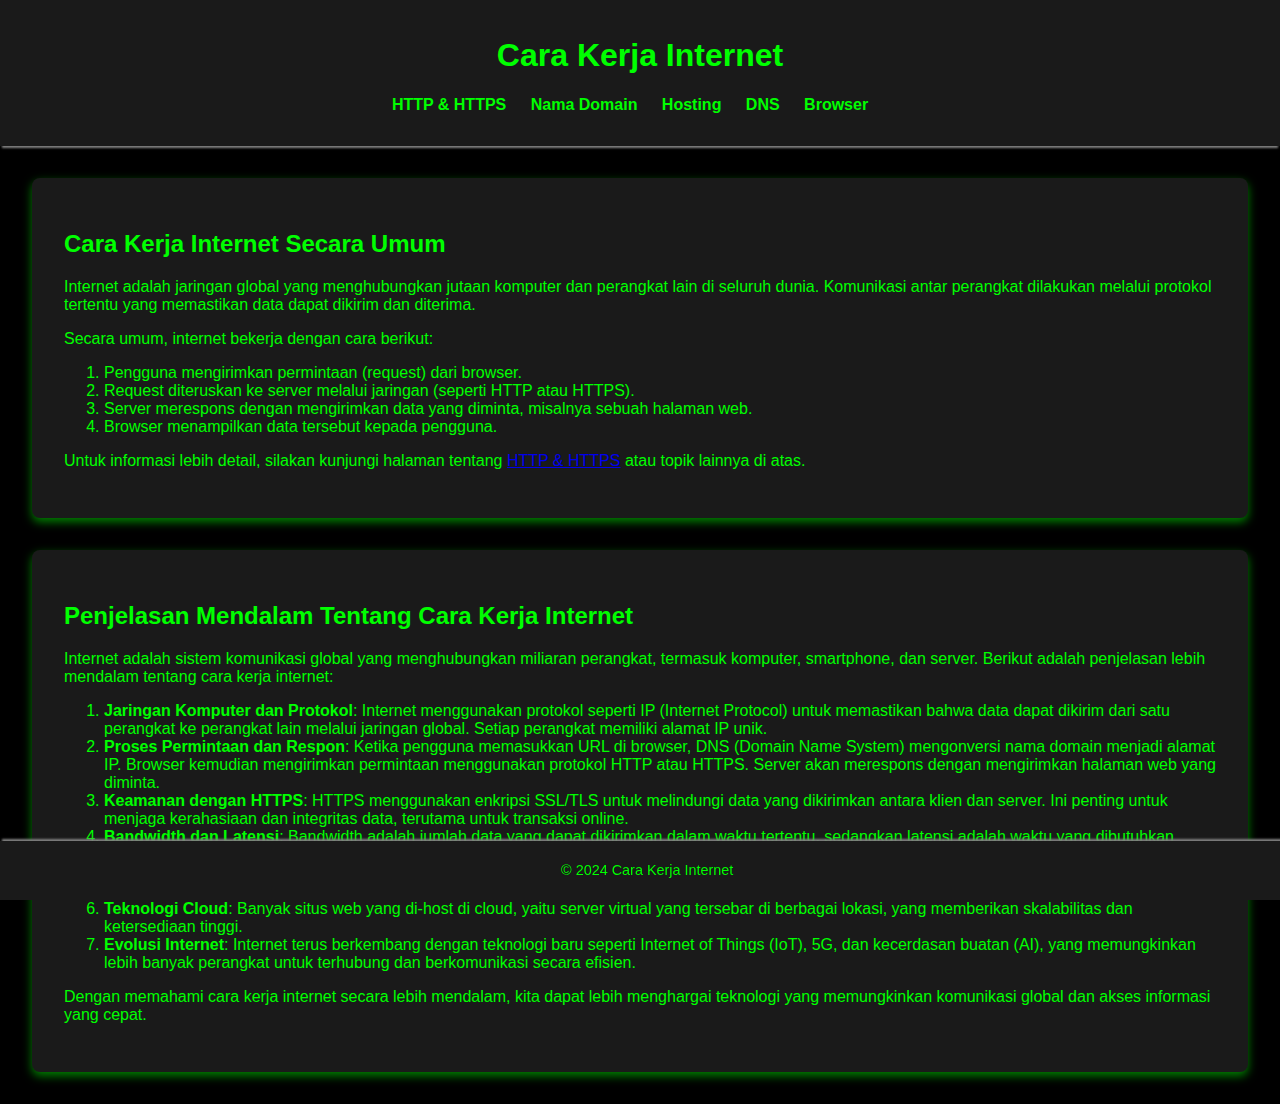
<file: index.html>
<!DOCTYPE html>
<html lang="id">
<head>
    <meta charset="UTF-8">
    <meta name="viewport" content="width=device-width, initial-scale=1.0">
    <title>Cara Kerja Internet</title>
    <link rel="stylesheet" href="styles.css">
</head>
<body>
    <header>
        <h1>Cara Kerja Internet</h1>
        <nav>
            <ul>
                <li><a href="http_https.html">HTTP & HTTPS</a></li>
                <li><a href="domain.html">Nama Domain</a></li>
                <li><a href="hosting.html">Hosting</a></li>
                <li><a href="dns.html">DNS</a></li>
                <li><a href="browser.html">Browser</a></li>
            </ul>
        </nav>
    </header>

    <section>
        <h2>Cara Kerja Internet Secara Umum</h2>
        <p>Internet adalah jaringan global yang menghubungkan jutaan komputer dan perangkat lain di seluruh dunia. Komunikasi antar perangkat dilakukan melalui protokol tertentu yang memastikan data dapat dikirim dan diterima.</p>
        <p>Secara umum, internet bekerja dengan cara berikut:</p>
        <ol>
            <li>Pengguna mengirimkan permintaan (request) dari browser.</li>
            <li>Request diteruskan ke server melalui jaringan (seperti HTTP atau HTTPS).</li>
            <li>Server merespons dengan mengirimkan data yang diminta, misalnya sebuah halaman web.</li>
            <li>Browser menampilkan data tersebut kepada pengguna.</li>
        </ol>
        <p>Untuk informasi lebih detail, silakan kunjungi halaman tentang <a href="http_https.html">HTTP & HTTPS</a> atau topik lainnya di atas.</p>
    </section>

    <section>
        <h2>Penjelasan Mendalam Tentang Cara Kerja Internet</h2>
        <p>Internet adalah sistem komunikasi global yang menghubungkan miliaran perangkat, termasuk komputer, smartphone, dan server. Berikut adalah penjelasan lebih mendalam tentang cara kerja internet:</p>
        <ol>
            <li><strong>Jaringan Komputer dan Protokol</strong>: Internet menggunakan protokol seperti IP (Internet Protocol) untuk memastikan bahwa data dapat dikirim dari satu perangkat ke perangkat lain melalui jaringan global. Setiap perangkat memiliki alamat IP unik.</li>
            <li><strong>Proses Permintaan dan Respon</strong>: Ketika pengguna memasukkan URL di browser, DNS (Domain Name System) mengonversi nama domain menjadi alamat IP. Browser kemudian mengirimkan permintaan menggunakan protokol HTTP atau HTTPS. Server akan merespons dengan mengirimkan halaman web yang diminta.</li>
            <li><strong>Keamanan dengan HTTPS</strong>: HTTPS menggunakan enkripsi SSL/TLS untuk melindungi data yang dikirimkan antara klien dan server. Ini penting untuk menjaga kerahasiaan dan integritas data, terutama untuk transaksi online.</li>
            <li><strong>Bandwidth dan Latensi</strong>: Bandwidth adalah jumlah data yang dapat dikirimkan dalam waktu tertentu, sedangkan latensi adalah waktu yang dibutuhkan untuk data berpindah dari klien ke server. Keduanya berpengaruh pada kecepatan akses internet.</li>
            <li><strong>Caching dan CDN</strong>: Caching menyimpan data sementara untuk mempercepat akses pengguna, sedangkan CDN (Content Delivery Network) menggunakan jaringan server yang tersebar secara geografis untuk mengirimkan konten lebih cepat berdasarkan lokasi pengguna.</li>
            <li><strong>Teknologi Cloud</strong>: Banyak situs web yang di-host di cloud, yaitu server virtual yang tersebar di berbagai lokasi, yang memberikan skalabilitas dan ketersediaan tinggi.</li>
            <li><strong>Evolusi Internet</strong>: Internet terus berkembang dengan teknologi baru seperti Internet of Things (IoT), 5G, dan kecerdasan buatan (AI), yang memungkinkan lebih banyak perangkat untuk terhubung dan berkomunikasi secara efisien.</li>
        </ol>
        <p>Dengan memahami cara kerja internet secara lebih mendalam, kita dapat lebih menghargai teknologi yang memungkinkan komunikasi global dan akses informasi yang cepat.</p>
    </section>

    <footer>
        <p>&copy; 2024 Cara Kerja Internet</p>
    </footer>
</body>
</html>
</file>
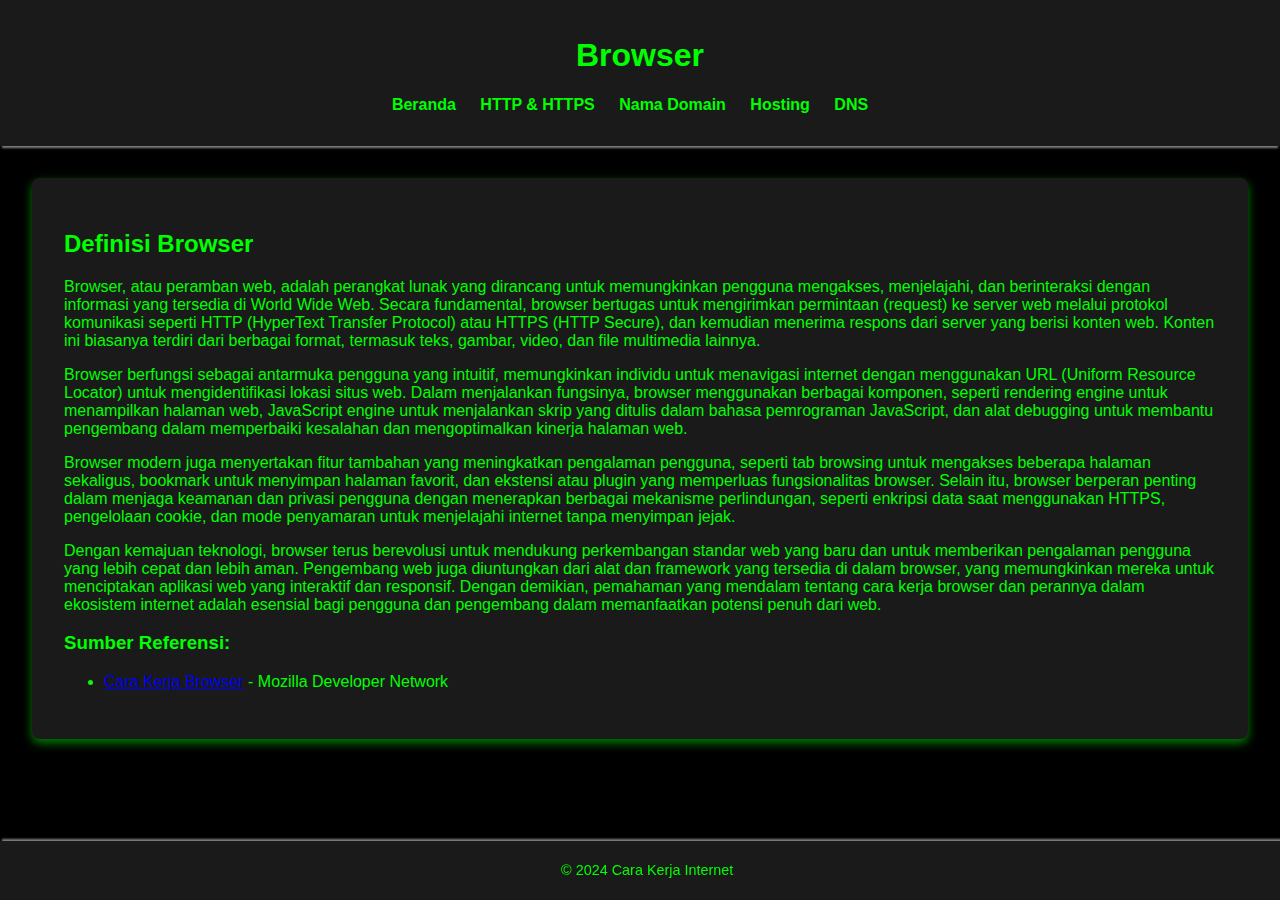
<file: browser.html>
<!DOCTYPE html>
<html lang="id">
<head>
    <meta charset="UTF-8">
    <meta name="viewport" content="width=device-width, initial-scale=1.0">
    <title>Browser</title>
    <link rel="stylesheet" href="styles.css">
</head>
<body>
    <header>
        <h1>Browser</h1>
        <nav>
            <ul>
                <li><a href="index.html">Beranda</a></li>
                <li><a href="http_https.html">HTTP & HTTPS</a></li>
                <li><a href="domain.html">Nama Domain</a></li>
                <li><a href="hosting.html">Hosting</a></li>
                <li><a href="dns.html">DNS</a></li>
            </ul>
        </nav>
    </header>

    <section>
        <h2>Definisi Browser</h2>
        <p>Browser, atau peramban web, adalah perangkat lunak yang dirancang untuk memungkinkan pengguna mengakses, menjelajahi, dan berinteraksi dengan informasi yang tersedia di World Wide Web. Secara fundamental, browser bertugas untuk mengirimkan permintaan (request) ke server web melalui protokol komunikasi seperti HTTP (HyperText Transfer Protocol) atau HTTPS (HTTP Secure), dan kemudian menerima respons dari server yang berisi konten web. Konten ini biasanya terdiri dari berbagai format, termasuk teks, gambar, video, dan file multimedia lainnya.</p>

        <p>Browser berfungsi sebagai antarmuka pengguna yang intuitif, memungkinkan individu untuk menavigasi internet dengan menggunakan URL (Uniform Resource Locator) untuk mengidentifikasi lokasi situs web. Dalam menjalankan fungsinya, browser menggunakan berbagai komponen, seperti rendering engine untuk menampilkan halaman web, JavaScript engine untuk menjalankan skrip yang ditulis dalam bahasa pemrograman JavaScript, dan alat debugging untuk membantu pengembang dalam memperbaiki kesalahan dan mengoptimalkan kinerja halaman web.</p>

        <p>Browser modern juga menyertakan fitur tambahan yang meningkatkan pengalaman pengguna, seperti tab browsing untuk mengakses beberapa halaman sekaligus, bookmark untuk menyimpan halaman favorit, dan ekstensi atau plugin yang memperluas fungsionalitas browser. Selain itu, browser berperan penting dalam menjaga keamanan dan privasi pengguna dengan menerapkan berbagai mekanisme perlindungan, seperti enkripsi data saat menggunakan HTTPS, pengelolaan cookie, dan mode penyamaran untuk menjelajahi internet tanpa menyimpan jejak.</p>

        <p>Dengan kemajuan teknologi, browser terus berevolusi untuk mendukung perkembangan standar web yang baru dan untuk memberikan pengalaman pengguna yang lebih cepat dan lebih aman. Pengembang web juga diuntungkan dari alat dan framework yang tersedia di dalam browser, yang memungkinkan mereka untuk menciptakan aplikasi web yang interaktif dan responsif. Dengan demikian, pemahaman yang mendalam tentang cara kerja browser dan perannya dalam ekosistem internet adalah esensial bagi pengguna dan pengembang dalam memanfaatkan potensi penuh dari web.</p>

        <h3>Sumber Referensi:</h3>
        <ul>
            <li><a href="https://developer.mozilla.org/en-US/docs/Learn/Common_questions/How_does_a_browser_work">Cara Kerja Browser</a> - Mozilla Developer Network</li>
        </ul>
    </section>

    <footer>
        <p>&copy; 2024 Cara Kerja Internet</p>
    </footer>
</body>
</html>
</file>
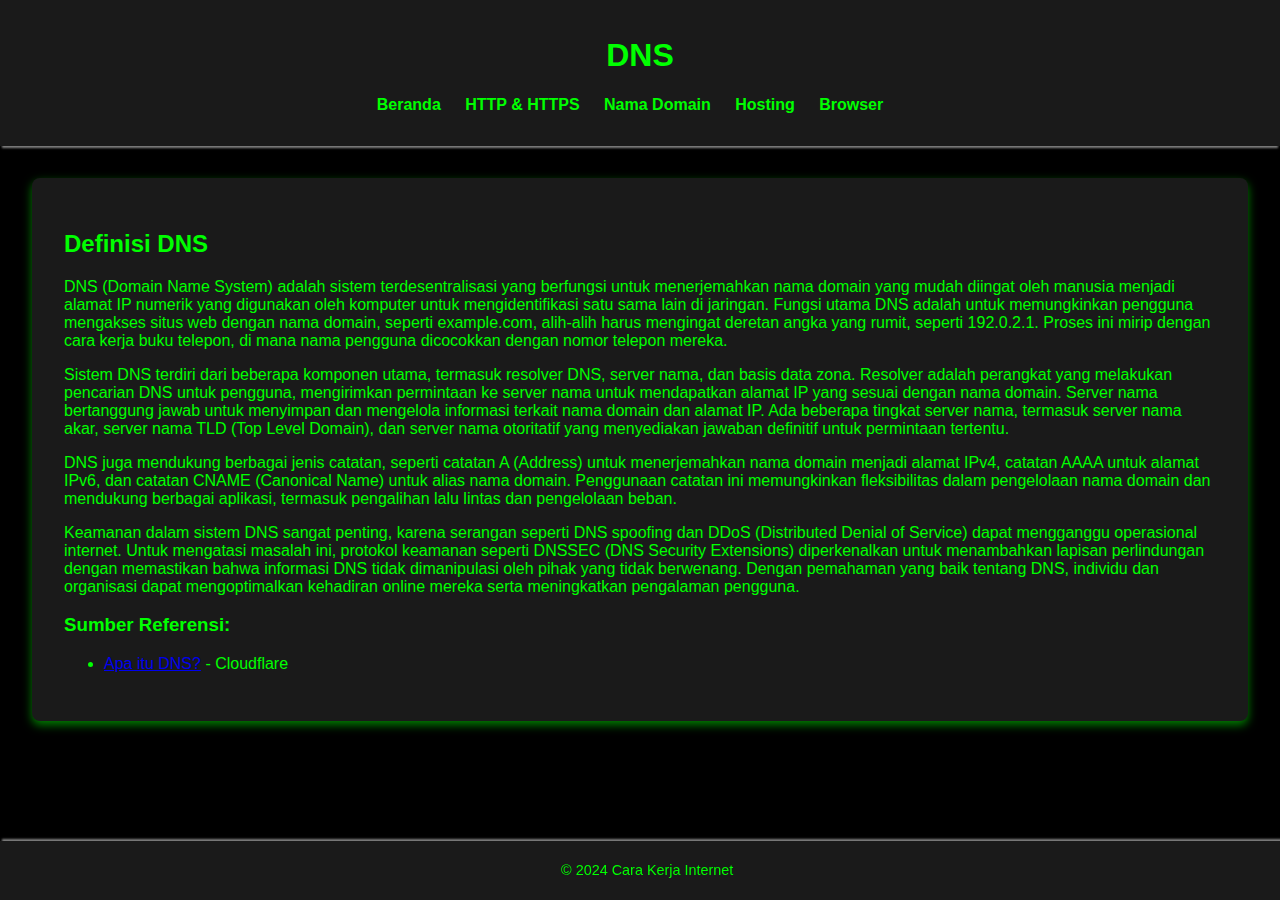
<file: dns.html>
<!DOCTYPE html>
<html lang="id">
<head>
    <meta charset="UTF-8">
    <meta name="viewport" content="width=device-width, initial-scale=1.0">
    <title>DNS</title>
    <link rel="stylesheet" href="styles.css">
</head>
<body>
    <header>
        <h1>DNS</h1>
        <nav>
            <ul>
                <li><a href="index.html">Beranda</a></li>
                <li><a href="http_https.html">HTTP & HTTPS</a></li>
                <li><a href="domain.html">Nama Domain</a></li>
                <li><a href="hosting.html">Hosting</a></li>
                <li><a href="browser.html">Browser</a></li>
            </ul>
        </nav>
    </header>

    <section>
        <h2>Definisi DNS</h2>
        <p>DNS (Domain Name System) adalah sistem terdesentralisasi yang berfungsi untuk menerjemahkan nama domain yang mudah diingat oleh manusia menjadi alamat IP numerik yang digunakan oleh komputer untuk mengidentifikasi satu sama lain di jaringan. Fungsi utama DNS adalah untuk memungkinkan pengguna mengakses situs web dengan nama domain, seperti example.com, alih-alih harus mengingat deretan angka yang rumit, seperti 192.0.2.1. Proses ini mirip dengan cara kerja buku telepon, di mana nama pengguna dicocokkan dengan nomor telepon mereka.</p>

        <p>Sistem DNS terdiri dari beberapa komponen utama, termasuk resolver DNS, server nama, dan basis data zona. Resolver adalah perangkat yang melakukan pencarian DNS untuk pengguna, mengirimkan permintaan ke server nama untuk mendapatkan alamat IP yang sesuai dengan nama domain. Server nama bertanggung jawab untuk menyimpan dan mengelola informasi terkait nama domain dan alamat IP. Ada beberapa tingkat server nama, termasuk server nama akar, server nama TLD (Top Level Domain), dan server nama otoritatif yang menyediakan jawaban definitif untuk permintaan tertentu.</p>

        <p>DNS juga mendukung berbagai jenis catatan, seperti catatan A (Address) untuk menerjemahkan nama domain menjadi alamat IPv4, catatan AAAA untuk alamat IPv6, dan catatan CNAME (Canonical Name) untuk alias nama domain. Penggunaan catatan ini memungkinkan fleksibilitas dalam pengelolaan nama domain dan mendukung berbagai aplikasi, termasuk pengalihan lalu lintas dan pengelolaan beban.</p>

        <p>Keamanan dalam sistem DNS sangat penting, karena serangan seperti DNS spoofing dan DDoS (Distributed Denial of Service) dapat mengganggu operasional internet. Untuk mengatasi masalah ini, protokol keamanan seperti DNSSEC (DNS Security Extensions) diperkenalkan untuk menambahkan lapisan perlindungan dengan memastikan bahwa informasi DNS tidak dimanipulasi oleh pihak yang tidak berwenang. Dengan pemahaman yang baik tentang DNS, individu dan organisasi dapat mengoptimalkan kehadiran online mereka serta meningkatkan pengalaman pengguna.</p>

        <h3>Sumber Referensi:</h3>
        <ul>
            <li><a href="https://www.cloudflare.com/learning/dns/what-is-dns/">Apa itu DNS?</a> - Cloudflare</li>
        </ul>
    </section>

    <footer>
        <p>&copy; 2024 Cara Kerja Internet</p>
    </footer>
</body>
</html>
</file>
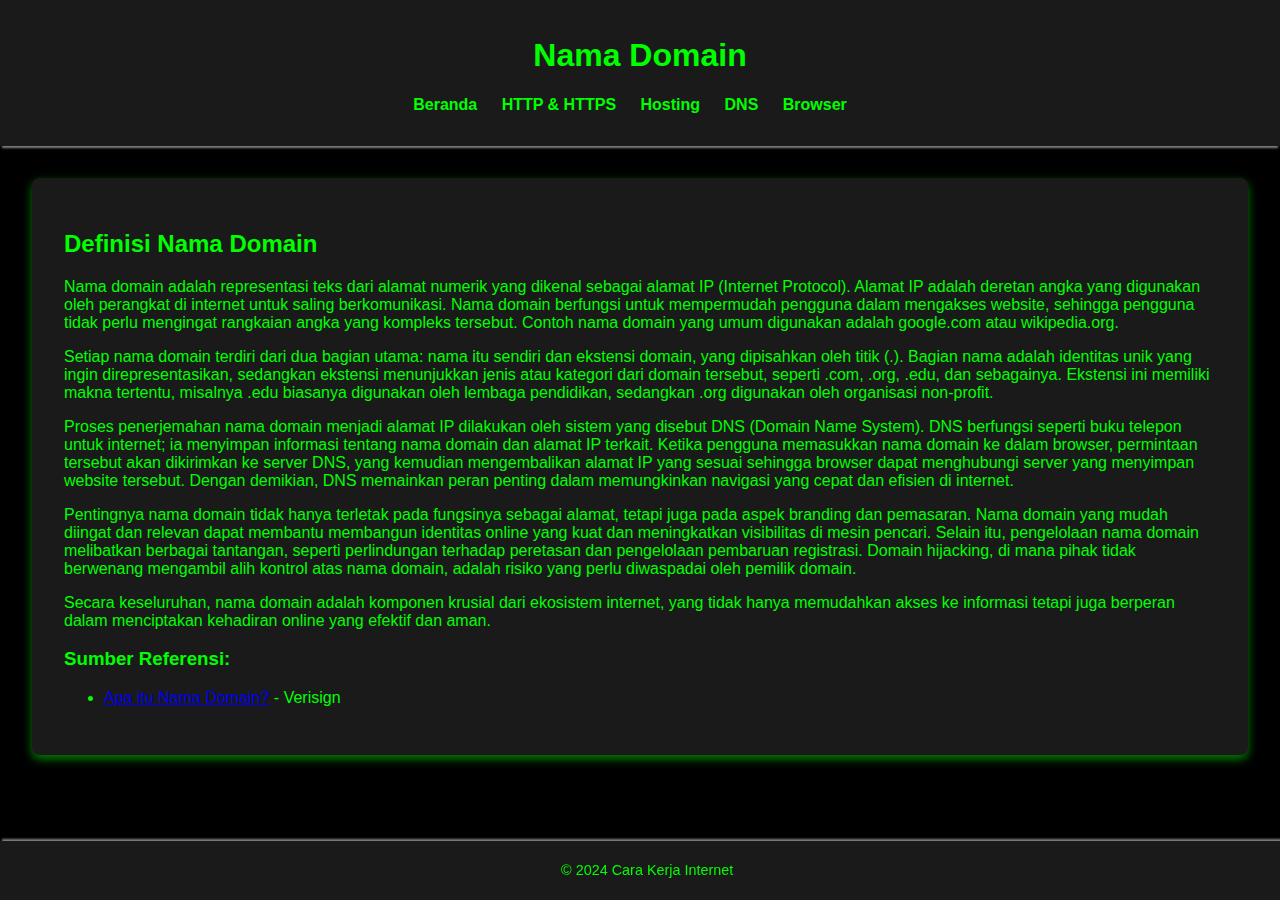
<file: domain.html>
<!DOCTYPE html>
<html lang="id">
<head>
    <meta charset="UTF-8">
    <meta name="viewport" content="width=device-width, initial-scale=1.0">
    <title>Nama Domain</title>
    <link rel="stylesheet" href="styles.css">
</head>
<body>
    <header>
        <h1>Nama Domain</h1>
        <nav>
            <ul>
                <li><a href="index.html">Beranda</a></li>
                <li><a href="http_https.html">HTTP & HTTPS</a></li>
                <li><a href="hosting.html">Hosting</a></li>
                <li><a href="dns.html">DNS</a></li>
                <li><a href="browser.html">Browser</a></li>
            </ul>
        </nav>
    </header>

    <section>
        <h2>Definisi Nama Domain</h2>
        <p>Nama domain adalah representasi teks dari alamat numerik yang dikenal sebagai alamat IP (Internet Protocol). Alamat IP adalah deretan angka yang digunakan oleh perangkat di internet untuk saling berkomunikasi. Nama domain berfungsi untuk mempermudah pengguna dalam mengakses website, sehingga pengguna tidak perlu mengingat rangkaian angka yang kompleks tersebut. Contoh nama domain yang umum digunakan adalah google.com atau wikipedia.org.</p>
        <p>Setiap nama domain terdiri dari dua bagian utama: nama itu sendiri dan ekstensi domain, yang dipisahkan oleh titik (.). Bagian nama adalah identitas unik yang ingin direpresentasikan, sedangkan ekstensi menunjukkan jenis atau kategori dari domain tersebut, seperti .com, .org, .edu, dan sebagainya. Ekstensi ini memiliki makna tertentu, misalnya .edu biasanya digunakan oleh lembaga pendidikan, sedangkan .org digunakan oleh organisasi non-profit.</p>
        <p>Proses penerjemahan nama domain menjadi alamat IP dilakukan oleh sistem yang disebut DNS (Domain Name System). DNS berfungsi seperti buku telepon untuk internet; ia menyimpan informasi tentang nama domain dan alamat IP terkait. Ketika pengguna memasukkan nama domain ke dalam browser, permintaan tersebut akan dikirimkan ke server DNS, yang kemudian mengembalikan alamat IP yang sesuai sehingga browser dapat menghubungi server yang menyimpan website tersebut. Dengan demikian, DNS memainkan peran penting dalam memungkinkan navigasi yang cepat dan efisien di internet.</p>
        <p>Pentingnya nama domain tidak hanya terletak pada fungsinya sebagai alamat, tetapi juga pada aspek branding dan pemasaran. Nama domain yang mudah diingat dan relevan dapat membantu membangun identitas online yang kuat dan meningkatkan visibilitas di mesin pencari. Selain itu, pengelolaan nama domain melibatkan berbagai tantangan, seperti perlindungan terhadap peretasan dan pengelolaan pembaruan registrasi. Domain hijacking, di mana pihak tidak berwenang mengambil alih kontrol atas nama domain, adalah risiko yang perlu diwaspadai oleh pemilik domain.</p>
        <p>Secara keseluruhan, nama domain adalah komponen krusial dari ekosistem internet, yang tidak hanya memudahkan akses ke informasi tetapi juga berperan dalam menciptakan kehadiran online yang efektif dan aman.</p>

        <h3>Sumber Referensi:</h3>
        <ul>
            <li><a href="https://www.verisign.com/en_US/domain-names/what-is-domain-name/index.xhtml">Apa itu Nama Domain?</a> - Verisign</li>
        </ul>
    </section>

    <footer>
        <p>&copy; 2024 Cara Kerja Internet</p>
    </footer>
</body>
</html>
</file>
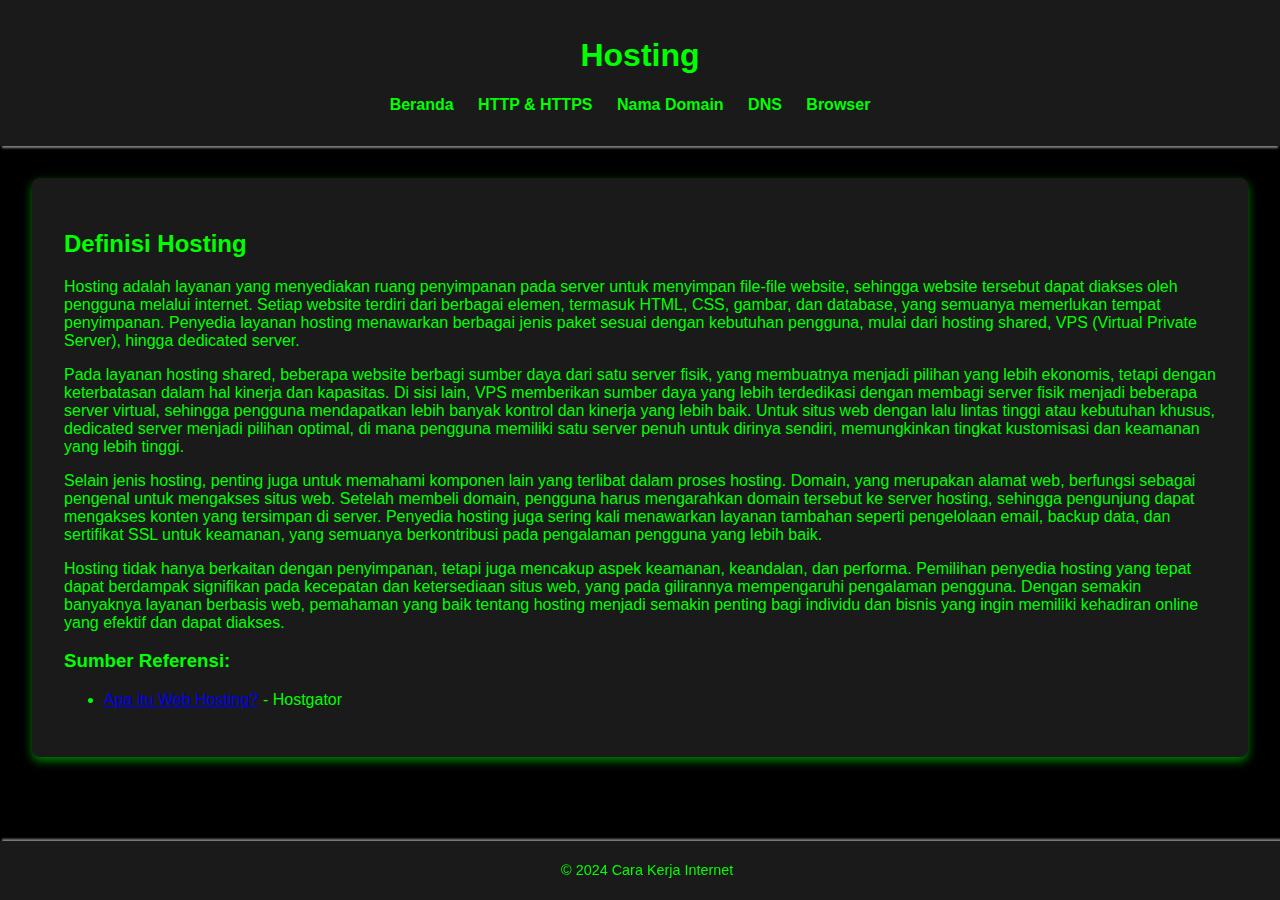
<file: hosting.html>
<!DOCTYPE html>
<html lang="id">
<head>
    <meta charset="UTF-8">
    <meta name="viewport" content="width=device-width, initial-scale=1.0">
    <title>Hosting</title>
    <link rel="stylesheet" href="styles.css">
</head>
<body>
    <header>
        <h1>Hosting</h1>
        <nav>
            <ul>
                <li><a href="index.html">Beranda</a></li>
                <li><a href="http_https.html">HTTP & HTTPS</a></li>
                <li><a href="domain.html">Nama Domain</a></li>
                <li><a href="dns.html">DNS</a></li>
                <li><a href="browser.html">Browser</a></li>
            </ul>
        </nav>
    </header>

    <section>
        <h2>Definisi Hosting</h2>
        <p>Hosting adalah layanan yang menyediakan ruang penyimpanan pada server untuk menyimpan file-file website, sehingga website tersebut dapat diakses oleh pengguna melalui internet. Setiap website terdiri dari berbagai elemen, termasuk HTML, CSS, gambar, dan database, yang semuanya memerlukan tempat penyimpanan. Penyedia layanan hosting menawarkan berbagai jenis paket sesuai dengan kebutuhan pengguna, mulai dari hosting shared, VPS (Virtual Private Server), hingga dedicated server.</p>
        
        <p>Pada layanan hosting shared, beberapa website berbagi sumber daya dari satu server fisik, yang membuatnya menjadi pilihan yang lebih ekonomis, tetapi dengan keterbatasan dalam hal kinerja dan kapasitas. Di sisi lain, VPS memberikan sumber daya yang lebih terdedikasi dengan membagi server fisik menjadi beberapa server virtual, sehingga pengguna mendapatkan lebih banyak kontrol dan kinerja yang lebih baik. Untuk situs web dengan lalu lintas tinggi atau kebutuhan khusus, dedicated server menjadi pilihan optimal, di mana pengguna memiliki satu server penuh untuk dirinya sendiri, memungkinkan tingkat kustomisasi dan keamanan yang lebih tinggi.</p>

        <p>Selain jenis hosting, penting juga untuk memahami komponen lain yang terlibat dalam proses hosting. Domain, yang merupakan alamat web, berfungsi sebagai pengenal untuk mengakses situs web. Setelah membeli domain, pengguna harus mengarahkan domain tersebut ke server hosting, sehingga pengunjung dapat mengakses konten yang tersimpan di server. Penyedia hosting juga sering kali menawarkan layanan tambahan seperti pengelolaan email, backup data, dan sertifikat SSL untuk keamanan, yang semuanya berkontribusi pada pengalaman pengguna yang lebih baik.</p>

        <p>Hosting tidak hanya berkaitan dengan penyimpanan, tetapi juga mencakup aspek keamanan, keandalan, dan performa. Pemilihan penyedia hosting yang tepat dapat berdampak signifikan pada kecepatan dan ketersediaan situs web, yang pada gilirannya mempengaruhi pengalaman pengguna. Dengan semakin banyaknya layanan berbasis web, pemahaman yang baik tentang hosting menjadi semakin penting bagi individu dan bisnis yang ingin memiliki kehadiran online yang efektif dan dapat diakses.</p>

        <h3>Sumber Referensi:</h3>
        <ul>
            <li><a href="https://www.hostgator.com/web-hosting">Apa itu Web Hosting?</a> - Hostgator</li>
        </ul>
    </section>

    <footer>
        <p>&copy; 2024 Cara Kerja Internet</p>
    </footer>
</body>
</html>
</file>
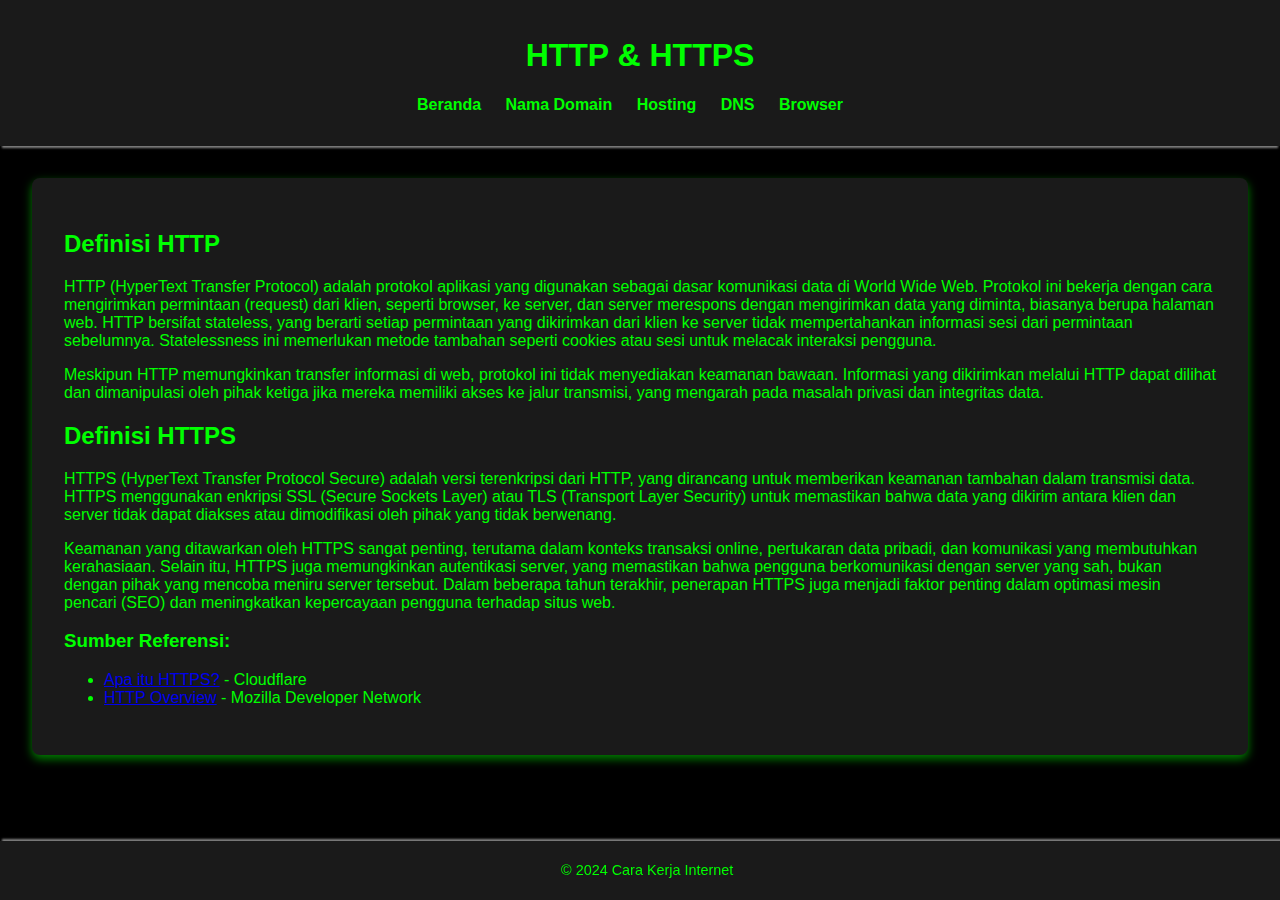
<file: http_https.html>
<!DOCTYPE html>
<html lang="id">
<head>
    <meta charset="UTF-8">
    <meta name="viewport" content="width=device-width, initial-scale=1.0">
    <title>HTTP & HTTPS</title>
    <link rel="stylesheet" href="styles.css">
</head>
<body>
    <header>
        <h1>HTTP & HTTPS</h1>
        <nav>
            <ul>
                <li><a href="index.html">Beranda</a></li>
                <li><a href="domain.html">Nama Domain</a></li>
                <li><a href="hosting.html">Hosting</a></li>
                <li><a href="dns.html">DNS</a></li>
                <li><a href="browser.html">Browser</a></li>
            </ul>
        </nav>
    </header>

    <section>
        <h2>Definisi HTTP</h2>
        <p>HTTP (HyperText Transfer Protocol) adalah protokol aplikasi yang digunakan sebagai dasar komunikasi data di World Wide Web. Protokol ini bekerja dengan cara mengirimkan permintaan (request) dari klien, seperti browser, ke server, dan server merespons dengan mengirimkan data yang diminta, biasanya berupa halaman web. HTTP bersifat stateless, yang berarti setiap permintaan yang dikirimkan dari klien ke server tidak mempertahankan informasi sesi dari permintaan sebelumnya. Statelessness ini memerlukan metode tambahan seperti cookies atau sesi untuk melacak interaksi pengguna.</p>
        <p>Meskipun HTTP memungkinkan transfer informasi di web, protokol ini tidak menyediakan keamanan bawaan. Informasi yang dikirimkan melalui HTTP dapat dilihat dan dimanipulasi oleh pihak ketiga jika mereka memiliki akses ke jalur transmisi, yang mengarah pada masalah privasi dan integritas data.</p>

        <h2>Definisi HTTPS</h2>
        <p>HTTPS (HyperText Transfer Protocol Secure) adalah versi terenkripsi dari HTTP, yang dirancang untuk memberikan keamanan tambahan dalam transmisi data. HTTPS menggunakan enkripsi SSL (Secure Sockets Layer) atau TLS (Transport Layer Security) untuk memastikan bahwa data yang dikirim antara klien dan server tidak dapat diakses atau dimodifikasi oleh pihak yang tidak berwenang.</p>
        <p>Keamanan yang ditawarkan oleh HTTPS sangat penting, terutama dalam konteks transaksi online, pertukaran data pribadi, dan komunikasi yang membutuhkan kerahasiaan. Selain itu, HTTPS juga memungkinkan autentikasi server, yang memastikan bahwa pengguna berkomunikasi dengan server yang sah, bukan dengan pihak yang mencoba meniru server tersebut. Dalam beberapa tahun terakhir, penerapan HTTPS juga menjadi faktor penting dalam optimasi mesin pencari (SEO) dan meningkatkan kepercayaan pengguna terhadap situs web.</p>

        <h3>Sumber Referensi:</h3>
        <ul>
            <li><a href="https://www.cloudflare.com/learning/ssl/what-is-https/">Apa itu HTTPS?</a> - Cloudflare</li>
            <li><a href="https://developer.mozilla.org/en-US/docs/Web/HTTP/Overview">HTTP Overview</a> - Mozilla Developer Network</li>
        </ul>
    </section>

    <footer>
        <p>&copy; 2024 Cara Kerja Internet</p>
    </footer>
</body>
</html>
</file>
<file: styles.css>
body {
    font-family: Arial, sans-serif;
    margin: 0;
    padding: 0;
    background-color: #000000; /* Background hitam */
    color: #00FF00; /* Tulisan berwarna hijau */
}

header {
    background-color: #1a1a1a; /* Header dengan warna abu-abu gelap */
    color: #00FF00; /* Tulisan header berwarna hijau */
    padding: 1em;
    text-align: center;
    box-shadow: 0 4px 2px -2px gray; /* Sedikit bayangan untuk efek */
}

nav ul {
    list-style-type: none;
    padding: 0;
}

nav ul li {
    display: inline;
    margin-right: 20px;
}

nav ul li a {
    color: #00FF00; /* Link berwarna hijau */
    text-decoration: none;
    font-weight: bold;
}

nav ul li a:hover {
    color: #33FF33; /* Warna link berubah saat hover */
}

section {
    padding: 2em;
    background-color: #1a1a1a; /* Background section abu-abu gelap */
    margin: 2em;
    border-radius: 8px;
    box-shadow: 0 4px 10px rgba(0, 255, 0, 0.5); /* Bayangan hijau di section */
    color: #00FF00; /* Teks section berwarna hijau */
}

footer {
    text-align: center;
    padding: 0.5em; /* Mengurangi padding */
    background-color: #1a1a1a;
    color: #00FF00;
    position: fixed;
    width: 100%;
    bottom: 0;
    box-shadow: 0 -4px 2px -2px gray;
    font-size: 0.9em; /* Mengurangi ukuran teks */
}
</file>
